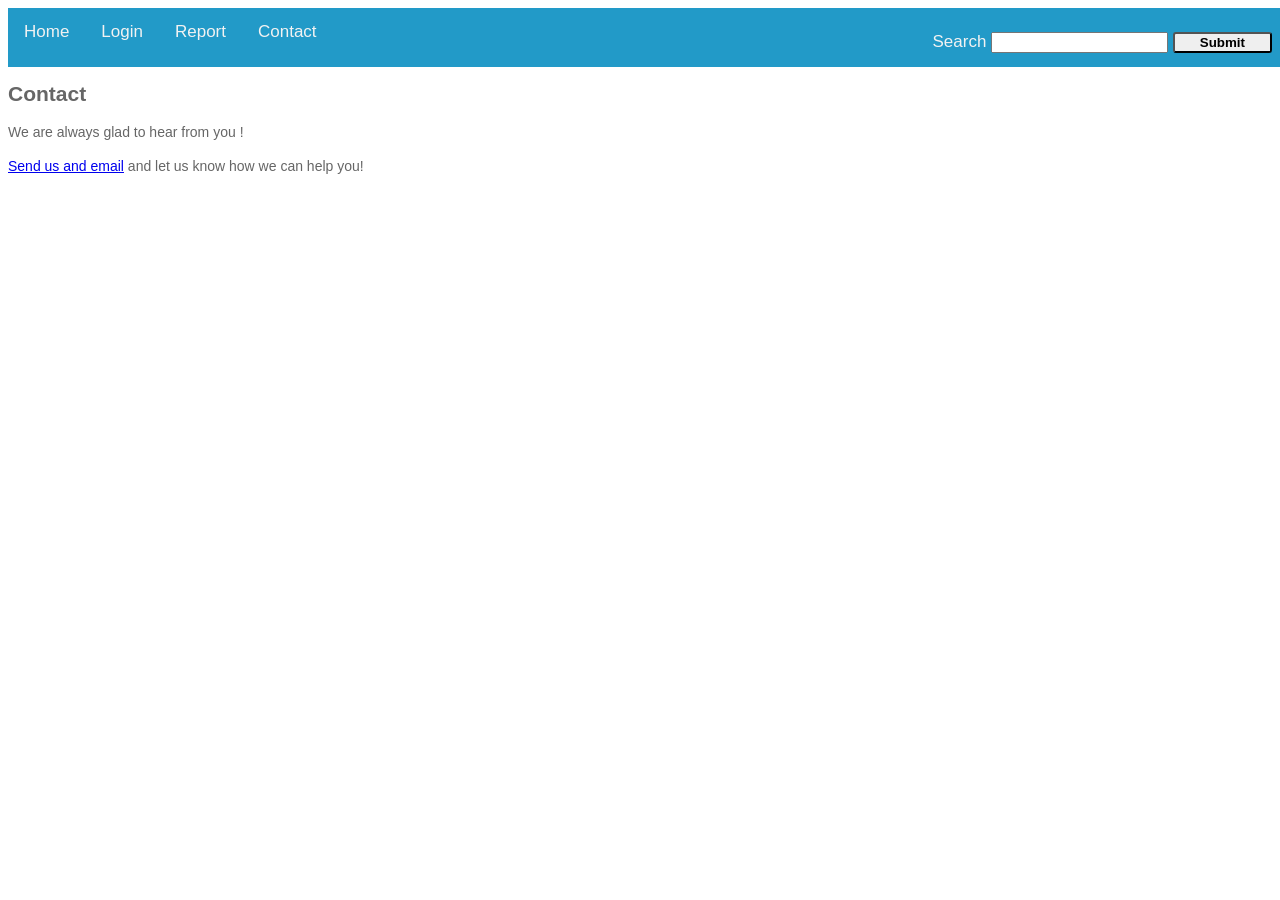
<file: contact.html>
<!DOCTYPE html>
<html lang="en">
<head>
    <meta charset="UTF-8">
    <meta name="viewport" content="width=device-width, initial-scale=1.0">
    <link rel="stylesheet" href="styles.css" type="text/css"/>
    <title>Contact | Customer Details</title>
   
</head>
<body>
    <header>
        <div class="topnav">
            <a href="index.html" class="mainlinks">Home</a>
            <a href="login.html" class="mainlinks">Login</a>
            <a href="report.html" class="mainlinks">Report</a>
            <a href="contact.html" class="mainlinks">Contact</a>
            <div class="search-group"> 
                <label for="searchdata">Search</label>
                 <input type="search" id="searchdata" name="searchdata">
                 <input type="submit" id="submitsearch" name="submitsearch">  
             </div>
        </div> 
    </header>
  
        <article>
            <h1>Contact</h1>
            <p>We are always glad to hear from you !</p> 
            <p>
                <a href="mailto:example@bethanyspieshop.com?subject=Interested%20%in%20Pies">Send us and email</a>
                and let us know how we can help you!
            </p>   
        </article>
   
   
    
</body>
</html>
</file>
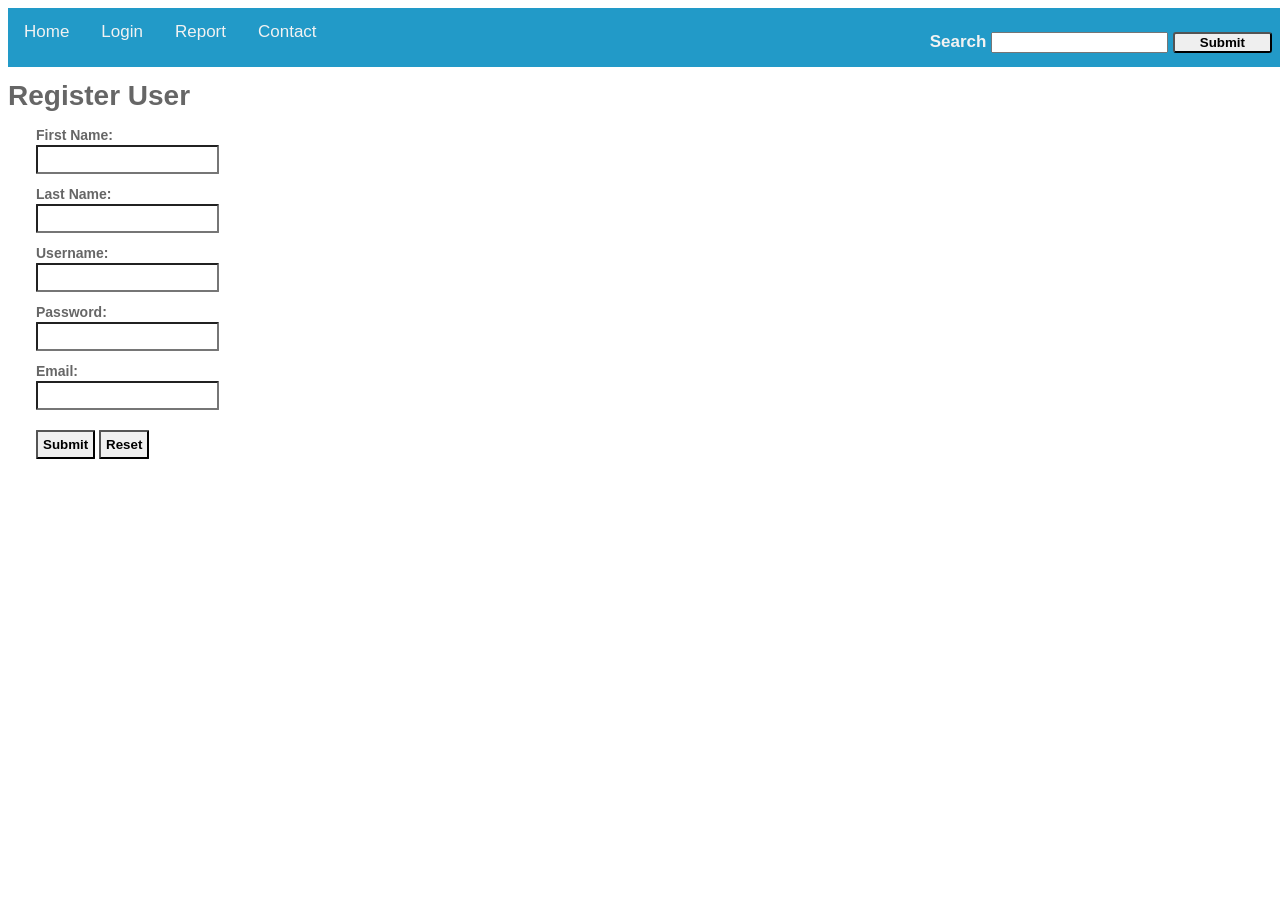
<file: Register.html>
<!DOCTYPE html>
<html>
<head>
    <meta charset="UTF-8">
    <meta name="viewport" content="width=device-width, initial-scale=1">
    <link rel="stylesheet" href="styles.css">  
    <style>
        .input-group
        {
            margin-bottom: 10px;
        }
        .input-group input
        {
            padding:5px;
            border: solid 1 px #999;
            border-radius: 1px;  
            width: 20;  
        }
        label
        {
            font-weight: 600;
        }
    </style>
</head>
<body>
    <!-- Navigation -->
   
    <header>      
        <div class="topnav">       
            <a href="index.html" class="mainlinks">Home</a>
            <a href="login.html" class="mainlinks">Login</a>
            <a href="report.html" class="mainlinks">Report</a>
            <a href="contact.html" class="mainlinks">Contact</a>      
           
            <div class="search-group"> 
                <label for="searchdata">Search</label>
                 <input type="search" id="searchdata" name="searchdata">
                 <input type="submit" id="submitsearch" name="submitsearch">  
             </div>
        </div>
    </header> 
    <h1>Register User</h1>
    <form action="http://localhost:7071/api/post" method="POST">
        <div class = registeroptions>
            <div class="input-group">
                <div><label for="first-name">First Name:</label></div>
                <div><input type="text" id="name" name="name"></div>
            </div>
            <div class="input-group">
                <div><label for="lastname">Last Name:</label></div>
                <div><input type="text" id="lastname" name="lastname"></div>
            </div>
            <div class="input-group">
                <div><label for="username">Username:</label></div>
                <div><input type="text" id="username" name="username"></div>
            </div>
            
            <div class="input-group">
                <div><label for="Password">Password:</label></div>
                <div><input type="password" id="Password" name="Password"></div>
            </div>
            <div class="input-group">
                <div><label for="email">Email:</label></div>
                <div><input type="email" id="email" name="email"></div>
            </div>
            <div class="input-group">            
                <input type="submit" id="submit" name="submit" value ="Submit">                
                <input type="Reset" id="reset" name="reset" value="Reset">
            </div>
        </div>
      </form>  
</body>
</html>
</file>
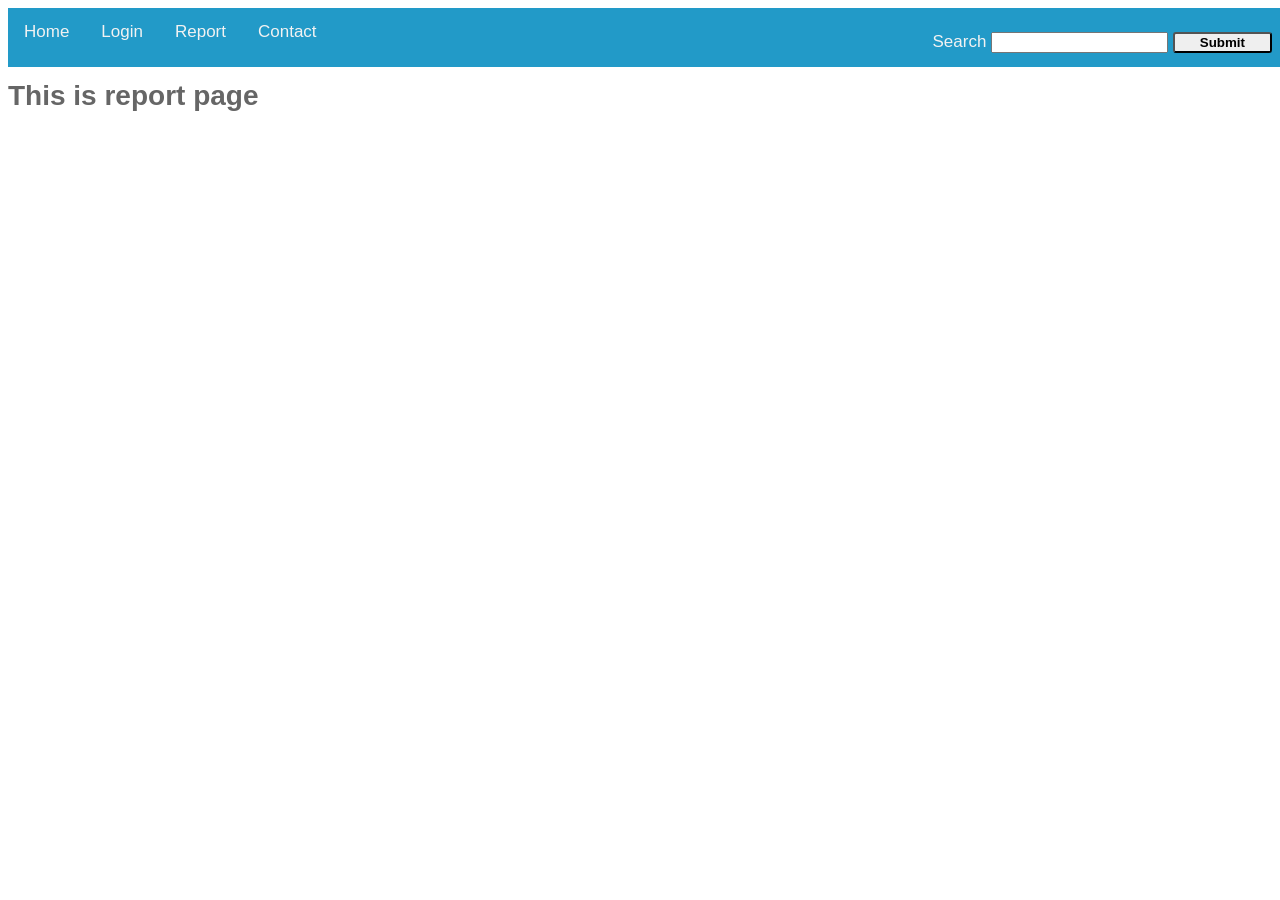
<file: report.html>
<!DOCTYPE html>
<html>
<meta charset="UTF-8">
<meta name="viewport" content="width=device-width, initial-scale=1">
<link rel="stylesheet" href="styles.css">
<body>
    <div class="topnav">
        <a href="index.html" class="mainlinks">Home</a>
        <a href="login.html" class="mainlinks">Login</a>
        <a href="report.html" class="mainlinks">Report</a>
        <a href="contact.html" class="mainlinks">Contact</a>
        <div class="search-group"> 
            <label for="searchdata">Search</label>
             <input type="search" id="searchdata" name="searchdata">
             <input type="submit" id="submitsearch" name="submitsearch">  
         </div>
    </div> 
    <h1>This is report page</h1>
</body>
</html>
</file>
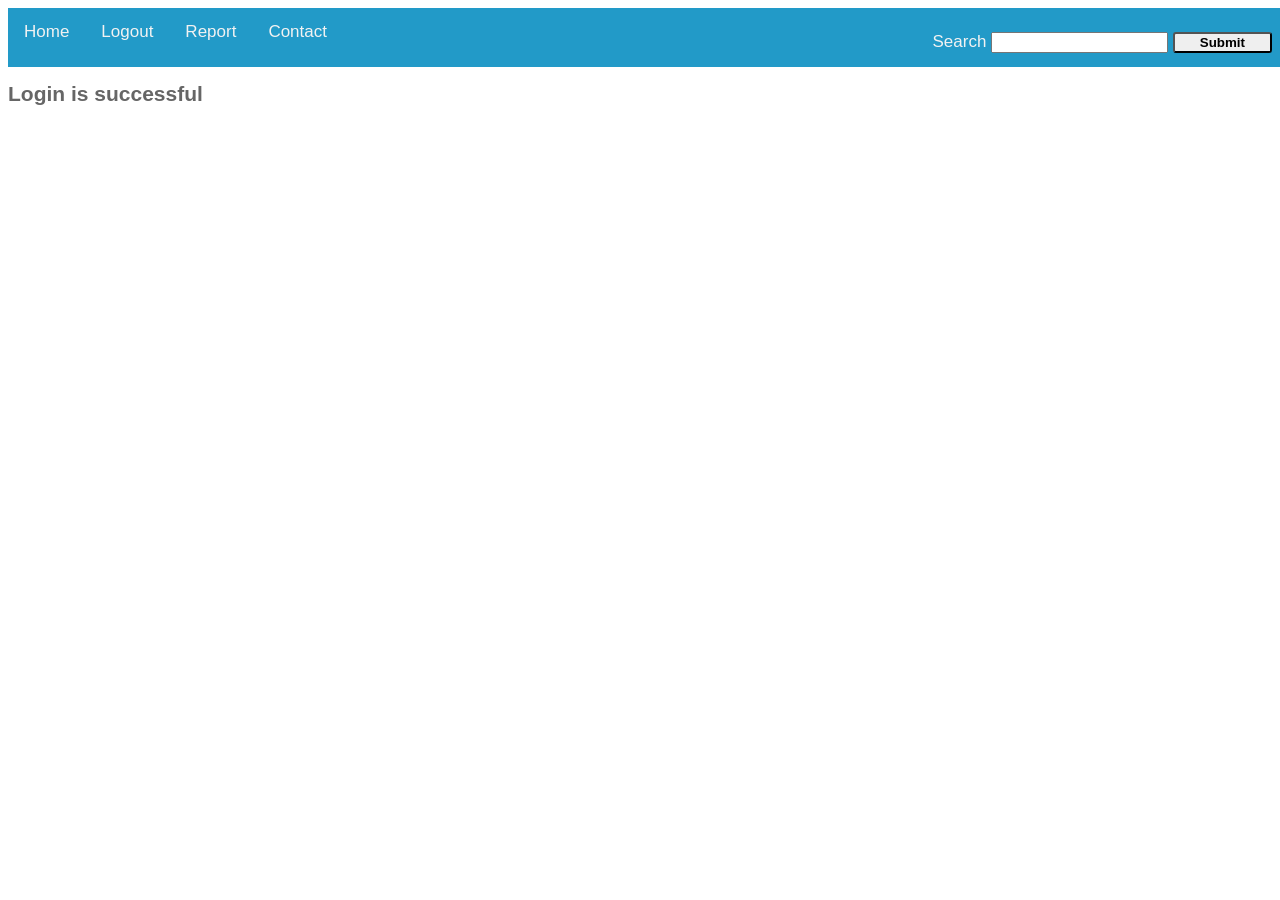
<file: success1.html>
<!DOCTYPE html>
<html>
<head>
    <meta charset="UTF-8">
    <meta name="viewport" content="width=device-width, initial-scale=1">
    <link rel="stylesheet" href="styles.css">  
    
</head>
<body>
    <!-- Navigation -->
   
    <header>      
        <div class="topnav">       
           <div> <a href="index.html" class="mainlinks">Home</a></div>
           <div> <a href="index.html" class="mainlinks">Logout</a></div>
           <div> <a href="report.html" class="mainlinks">Report</a></div>
           <div><a href="contact.html" class="mainlinks">Contact</a> </div>    
       
           <div class="search-group"> 
               <label for="searchdata">Search</label>
                <input type="search" id="searchdata" name="searchdata">
                <input type="submit" id="submitsearch" name="submitsearch">  
            </div>
           
        </div>
    </header>   
    <div class="successmsg" id="disp"><h2>Login is successful</h2></div>
</body>
</html>
</file>
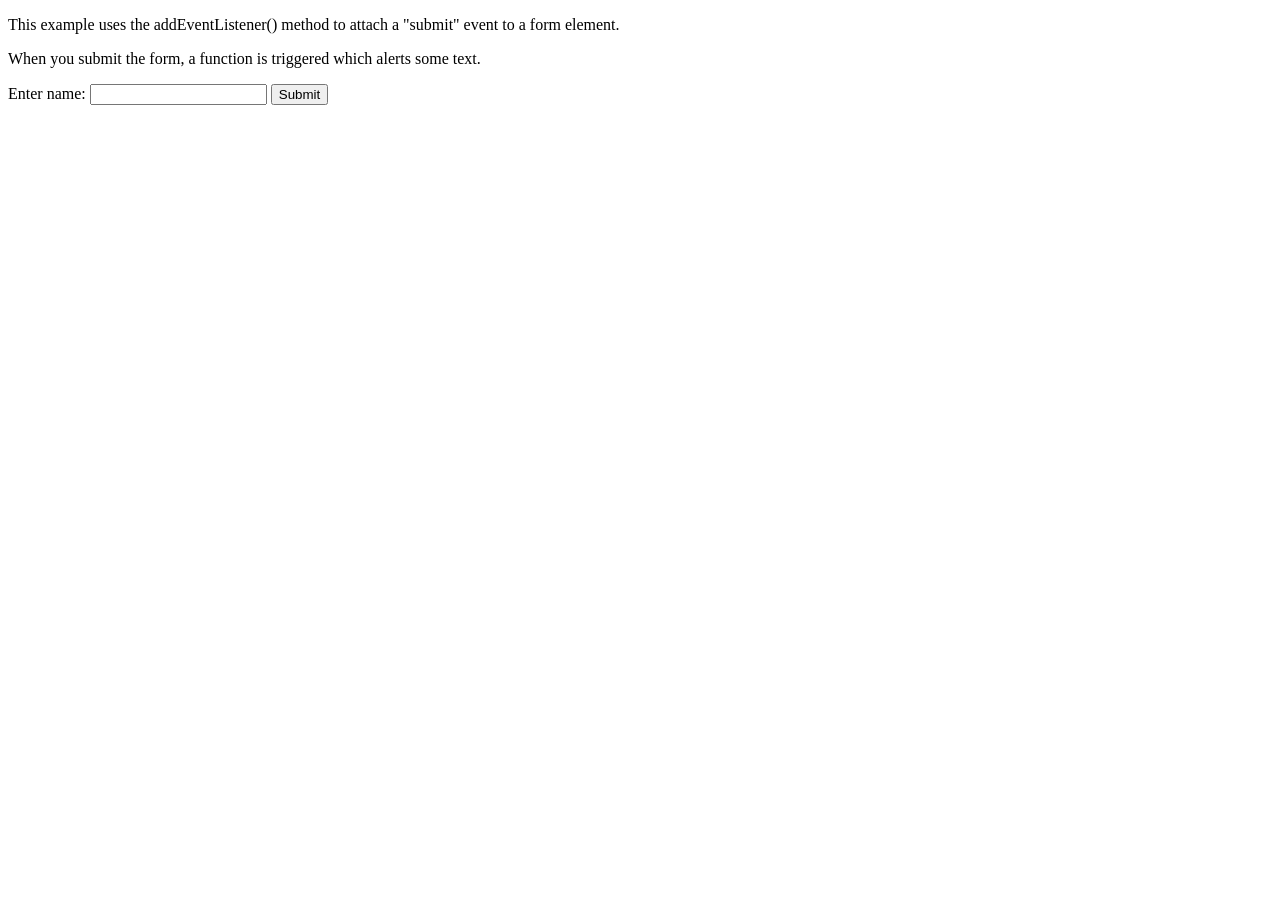
<file: test.html>
<!DOCTYPE html>
<html>
<body>

<p>This example uses the addEventListener() method to attach a "submit" event to a form element.</p>

<p>When you submit the form, a function is triggered which alerts some text.</p>

<form id="myForm" action="/action_page.php">
  Enter name: <input type="text" name="fname">
  <input type="submit" value="Submit">
</form>

<script>
document.getElementById("myForm").addEventListener("submit", myFunction);

function myFunction() {
  alert("The form was submitted");
}
</script>

</body>
</html>
</file>
<file: styles.css>
body {
    font-family: 'Open Sans', sans-serif;
    font-weight: 400;
    color: #666;
    font-size: 14px;
    line-height: 20px;
    width: 100%;
    background-image: 'images/insurance1.png';
}

.topnav {
    overflow: hidden;
    background-color: #229ac8;
  }
  
  .topnav a {
    float: left;
    color: #f2f2f2;
    text-align: center;
    padding: 14px 16px;
    text-decoration: none;
    font-size: 17px;
  }
  
  .topnav a:hover {
    background-color: #ddd;
    color: black;
  }
  
  .topnav a.active {
    background-color: #4CAF50;
    color: white;
  }

  .well,.registeroptions
  {
      padding-left: 2em;
  }
 
  .search-group {
    float: right;
    color: #f2f2f2;
    text-align: center;
    padding: 14px 16px;
    text-decoration: none;
    font-size: 17px;
  }

  input[type="Reset"],
  input[type="Submit"]
  {     
      border-radius: 3px;     
      margin-top: 10px;
      padding-left: 25px;
      padding-right: 25px;
      font-weight: 600;
  }
</file>
